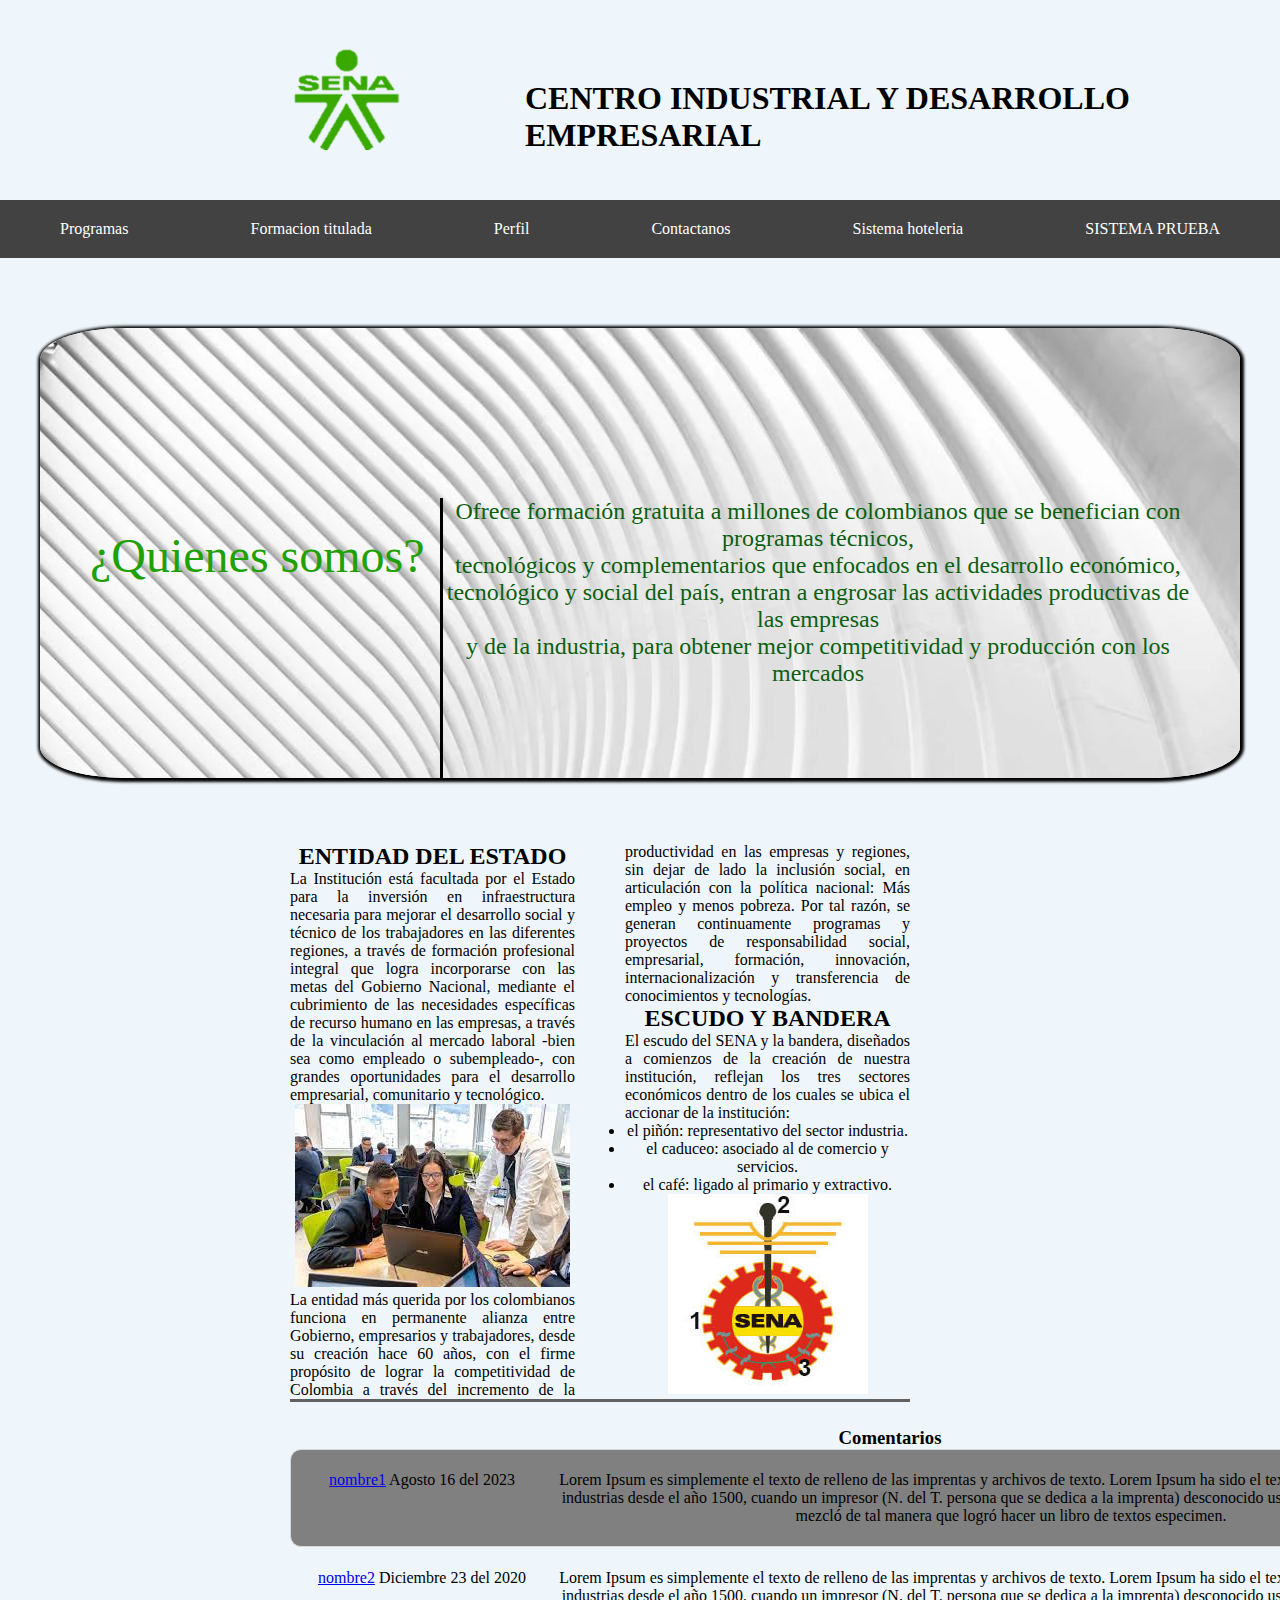
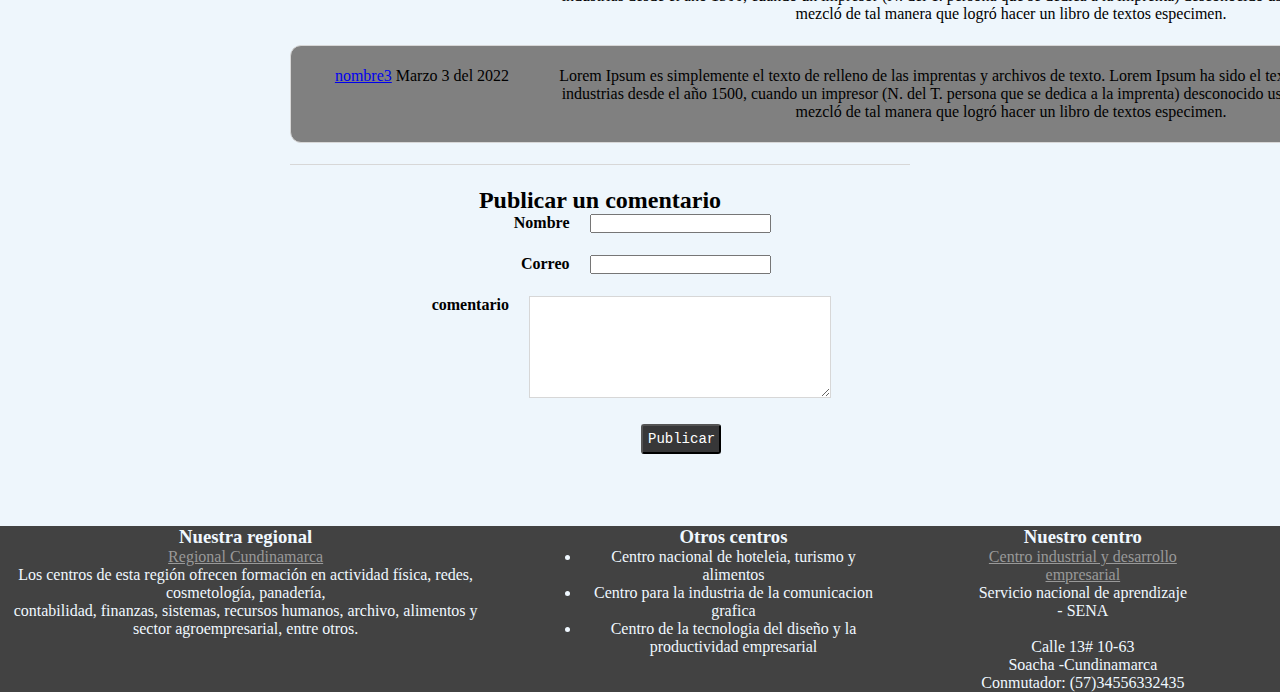
<file: index.html>
<!DOCTYPE html>
<html lang="en">
<head>
    <meta charset="UTF-8">
    <meta name="viewport" content="width=device-width, initial-scale=1.0">
    <title>cide</title>
    <link rel="icon" href="./hotel/img/logo verde.png">
    <link rel="stylesheet" href="css/estilo.css">
    <!--<link rel="icon" href="img/logo verde.png">-->
</head>
<body>
    <header>
        <img class="logo" src="img/logo verde.png" alt="logo">
        <h1 class="titulo">CENTRO INDUSTRIAL Y DESARROLLO EMPRESARIAL</h1> 
    </header>
    
    <nav class="navegador">
        <ul class="menu">
            <li><a href="#">Programas</a>
                <ul class="submenu">
                    <li><a href="#">Adso</a></li>
                    <li><a href="#">Produccion multimedia</a></li>
                    <li><a href="#">Recepcion hotelera</a></li>
                </ul>
            </li>
            <li><a href="#">Formacion titulada</a>
                <ul class="submenu">
                    <li><a href="#">Cordinacion</a></li>
                    <li><a href="#">Instructor</a></li>
                    <li><a href="#">Aprendiz</a></li>
                </ul>
            </li>
            <li><a href="#">Perfil</a>
                <ul class="submenu">
                    <li><a href="#">Crear Perfil</a></li>
                    <li><a href="#">Actualizar perfil</a></li>
                    <li><a href="#">Recuperar contraseña</a></li>
                </ul>
            </li>
            <li><a href="#">Contactanos</a></li>
            <li><a href="./hotel/servicios.html">Sistema hoteleria</a></li>
            <li><a href="./hotel/sistema.html">SISTEMA PRUEBA</a></li>

        </ul>
    </nav>
 <center>
    <section class="banner_estatico">
        <h2 class="titulo_banner">¿Quienes somos?</h2>
        <p>Ofrece formación gratuita a millones de colombianos que se benefician con programas técnicos,<br>  tecnológicos y complementarios que enfocados en el desarrollo económico, <br>tecnológico y social del país, entran a engrosar las actividades productivas de las empresas <br> y de la industria, para obtener mejor competitividad y producción con los mercados</p>

    </section>
</center>
<center>
    <div class="contenido">
        <div class="entidad">
            <section class="articulo">
                <h2>ENTIDAD DEL ESTADO</h2>
                <p>La Institución está facultada por el Estado para la inversión en infraestructura necesaria para mejorar el desarrollo social y técnico de los trabajadores en las diferentes regiones,  a través de formación profesional integral que logra incorporarse con las metas del Gobierno Nacional, mediante el cubrimiento de las necesidades específicas de recurso humano en las empresas, a través de la vinculación al mercado laboral -bien sea como empleado o subempleado-, con grandes oportunidades para el desarrollo empresarial, comunitario y tecnológico. </p>
                <img src="./img/aprendices.jpg" alt="aprendices">
                <p>La entidad más querida por los colombianos funciona en permanente alianza entre Gobierno, empresarios y trabajadores, desde su creación hace 60 años, con el firme propósito de lograr la competitividad de Colombia a través del incremento de la productividad en las empresas y regiones, sin dejar de lado la inclusión social, en articulación con la política nacional: Más empleo y menos pobreza. Por tal razón, se generan continuamente programas y proyectos de responsabilidad social, empresarial, formación, innovación, internacionalización y transferencia de conocimientos y tecnologías.​</p>
                <h2>ESCUDO Y BANDERA</h2>
                <p>El escudo del SENA y la bandera, diseñados a comienzos de la creación de nuestra institución, reflejan los tres sectores económicos dentro de los cuales se ubica el accionar de la institución: </p>
                <li>el piñón: representativo del sector industria.</li>
                <li>el caduceo: asociado al de comercio y servicios.</li>
                <li>el café: ligado al primario y extractivo.</li>
                <img src="./img/escudo.jpg" alt="escudo">
            </section>
            <section class="comentarios">
                <h3>Comentarios</h3>
                <div class="tabulacion_comentarios">
                    <article>
                    <div>
                        <a href="#">nombre1</a> <time>Agosto 16 del 2023</time>
                    </div>
                        <p>Lorem Ipsum es simplemente el texto de relleno de las imprentas y archivos de texto. Lorem Ipsum ha sido el texto de relleno estándar de las industrias desde el año 1500, cuando un impresor (N. del T. persona que se dedica a la imprenta) desconocido usó una galería de textos y los mezcló de tal manera que logró hacer un libro de textos especimen.</p>
                    </article>
                    <article>
                    <div>
                        <a href="#">nombre2</a> <time>Diciembre 23 del 2020</time>
                    </div>
                        <p>Lorem Ipsum es simplemente el texto de relleno de las imprentas y archivos de texto. Lorem Ipsum ha sido el texto de relleno estándar de las industrias desde el año 1500, cuando un impresor (N. del T. persona que se dedica a la imprenta) desconocido usó una galería de textos y los mezcló de tal manera que logró hacer un libro de textos especimen.</p>
                    </article>
                    <article>
                    <div>
                        <a href="#">nombre3</a> <time>Marzo 3 del 2022</time>
                    </div>
                        <p>Lorem Ipsum es simplemente el texto de relleno de las imprentas y archivos de texto. Lorem Ipsum ha sido el texto de relleno estándar de las industrias desde el año 1500, cuando un impresor (N. del T. persona que se dedica a la imprenta) desconocido usó una galería de textos y los mezcló de tal manera que logró hacer un libro de textos especimen.</p>
                    </article>
                    
                </div>
            </section>
            <form action="# " method="post ">
                <h2>Publicar un comentario</h2>
                <p>
                    <label>Nombre</label>
                    <input type="text " required />
                </p>
                <p>
                    <label>Correo</label>
                    <input type="email " required />
                </p>
                <p>
                    <label for="comment ">comentario</label>
                    <textarea required></textarea>
                </p>
                <p><input type="submit" value="Publicar"></p>
            </form>
        </div>

    </div>
</center>
<center>
    <footer class="pie">
        <section>
            <h3>Nuestra regional</h3>
            <a href="https://www.sena.edu.co/es-co/regionales/zonaAndina/Paginas/_Cundinamarca.aspx">Regional Cundinamarca</a><p>Los centros de esta región ofrecen formación en actividad física, redes, cosmetología, panadería,<br> contabilidad, finanzas, sistemas, recursos humanos, archivo, alimentos y sector agroempresarial, entre otros.</p>
        </section>
        <section>
            <h3>Otros centros</h3>
                <ul>
                    <li><a href="https://senahoteleriaturismoalimentos.blogspot.com/"></a>Centro nacional de hoteleia, turismo y alimentos</li>
                    <li><a href="https://comunicaciongraficasena.blogspot.com/"></a>Centro para la industria de la comunicacion grafica</li>
                    <li><a href="https://senagirardot.blogspot.com/"></a>Centro de la tecnologia del diseño y la productividad empresarial</li>
                </ul>
        </section>
        <section>
            <h3>Nuestro centro</h3>
            <a href="">Centro industrial y desarrollo empresarial</a><p>Servicio nacional de aprendizaje - SENA<br><br>Calle 13# 10-63 <br>Soacha -Cundinamarca<br>Conmutador: (57)34556332435 <br></p>
            <a href=""></a>
        </section>
    </footer>
</center>
</body>
</html>
</file>
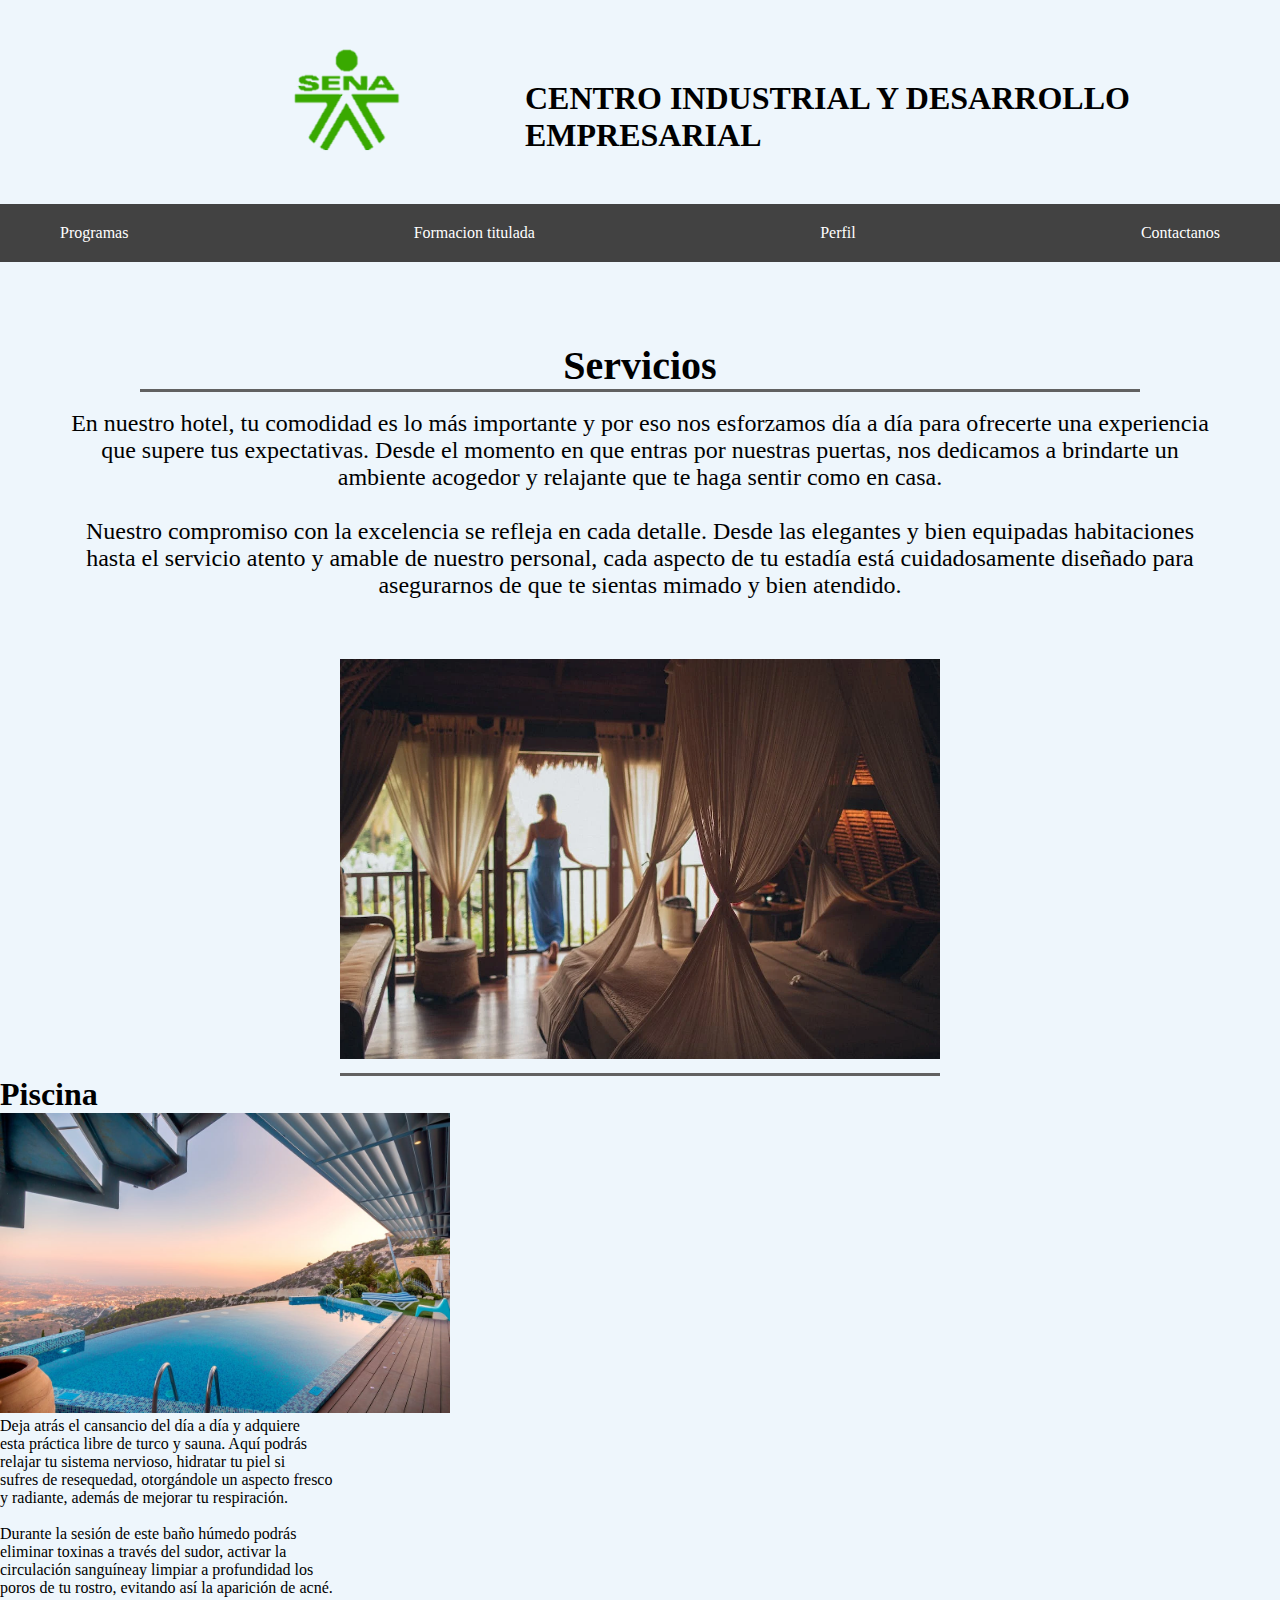
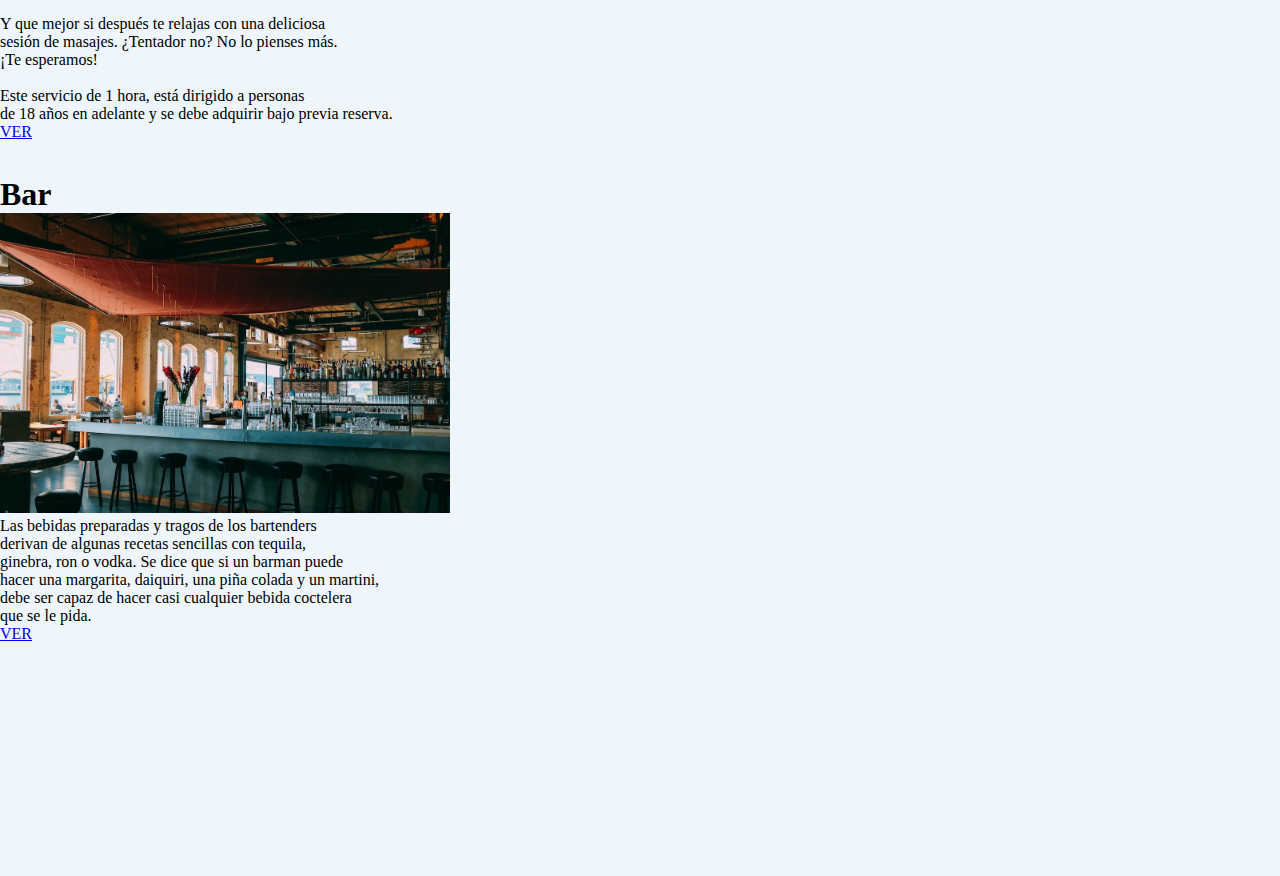
<file: servicios.html>
<!DOCTYPE html>
<html lang="en">
<head>
    <meta charset="UTF-8">
    <meta name="viewport" content="width= , initial-scale=1.0">
    <title>Servicios</title>
    <link rel="icon" href="./img/logo verde.png">
    <link rel="stylesheet" href="css/servicios.css">
</head>
<body>
    <header>
        <a href="./index.html"><img class="logo" src="img/logo verde.png" alt="logo"></a>
        <h1 class="titulo">CENTRO INDUSTRIAL Y DESARROLLO EMPRESARIAL</h1> 
    </header>
    <nav class="navegador">
        <ul class="menu">
            <li><a href="#">Programas</a>
                <ul class="submenu">
                    <li><a href="#">Adso</a></li>
                    <li><a href="#">Produccion multimedia</a></li>
                    <li><a href="#">Recepcion hotelera</a></li>
                </ul>
            </li>
            <li><a href="#">Formacion titulada</a>
                <ul class="submenu">
                    <li><a href="#">Cordinacion</a></li>
                    <li><a href="#">Instructor</a></li>
                    <li><a href="#">Aprendiz</a></li>
                </ul>
            </li>
            <li><a href="#">Perfil</a>
                <ul class="submenu">
                    <li><a href="#">Crear Perfil</a></li>
                    <li><a href="#">Actualizar perfil</a></li>
                    <li><a href="#">Recuperar contraseña</a></li>
                </ul>
            </li>
            <li><a href="#">Contactanos</a></li>

        </ul>
    </nav>
    <center>
    <div class="intro-servicios">
            <h1 class="tituloServicios">Servicios</h1><br><p>En nuestro hotel, tu comodidad es lo más importante y por eso nos esforzamos día a día para ofrecerte una experiencia 
                <br>que supere tus expectativas. Desde el momento en que entras por nuestras puertas, nos dedicamos a brindarte un 
                <br>ambiente acogedor y relajante que te haga sentir como en casa. <br><br>

                Nuestro compromiso con la excelencia se refleja en cada detalle. Desde las elegantes y bien equipadas habitaciones 
                <br>hasta el servicio atento y amable de nuestro personal, cada aspecto de tu estadía está cuidadosamente diseñado para 
                <br> asegurarnos de que te sientas mimado y bien atendido.</p>
        <section class="articulo">
            <img src="./img/imgPrincipalServicios.png" alt="imgPrincipal">
        </section>
    </div>
</center>
    <div class="tiposServicios">
        <section>
            <h1>Piscina</h1>
            <img src="./img/piscina.png" alt="pscinaServicios">
            <p>Deja atrás el cansancio del día a día y adquiere <br>
                esta práctica libre de turco y sauna. Aquí podrás <br>
                relajar tu sistema nervioso, hidratar tu piel si <br>
                sufres de resequedad, otorgándole un aspecto fresco <br>
                y radiante, además de mejorar tu respiración. <br><br>

                Durante la sesión de este baño húmedo podrás <br>
                eliminar toxinas a través del sudor, activar la <br>
                circulación sanguíneay limpiar a profundidad los <br>
                poros de tu rostro, evitando así la aparición de acné. <br><br>
                
                Y que mejor si después te relajas con una deliciosa <br>
                 sesión de masajes. ¿Tentador no? No lo pienses más. <br>
                  ¡Te esperamos! <br><br>
                
                Este servicio de 1 hora, está dirigido a personas <br>
                de 18 años en adelante y se debe adquirir bajo previa reserva.
                </p>
                <a href="./piscina.html">VER</a>
        </section>
        <section>
            <h1>Bar</h1>
            <img src="./img/bar.png" alt="barServicios">
            <p>Las bebidas preparadas y tragos de los bartenders <br>
                derivan de algunas recetas sencillas con tequila, <br>
                ginebra, ron o vodka. Se dice que si un barman puede <br>
                hacer una margarita, daiquiri, una piña colada y un martini, <br>
                debe ser capaz de hacer casi cualquier bebida coctelera <br>
                que se le pida.
            </p>
            <a href="bar.html">VER</a>
        </section>

    </div>

</body>
</html>
</file>
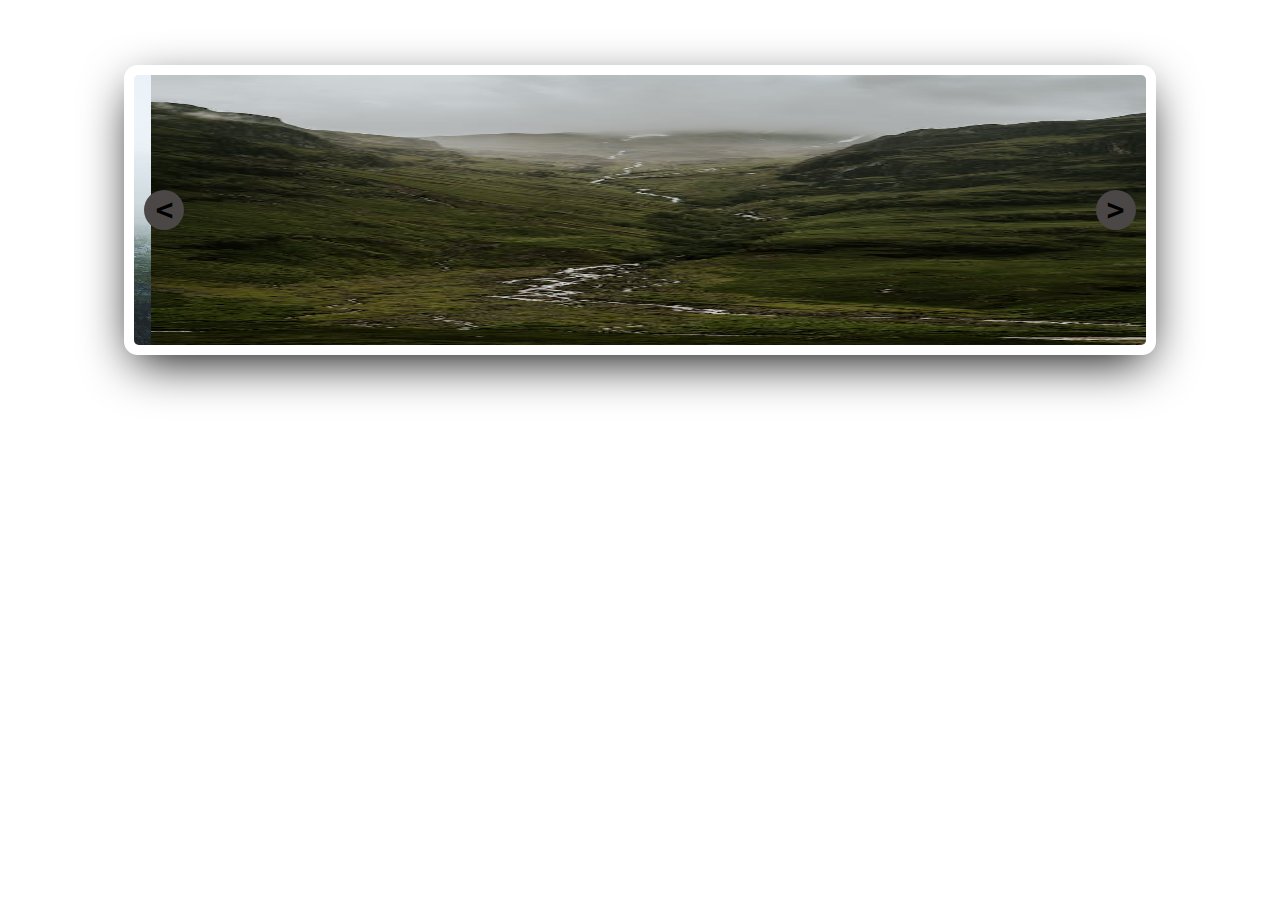
<file: hotel/banner.html>
<!DOCTYPE html>
<html lang="en">
<head>
    <meta charset="UTF-8">
    <meta name="viewport" content="width=device-width, initial-scale=1.0">
    <title>Banner dinamico</title>
    <link rel="stylesheet" href="./css/banner.css">
    <script src="./js/code.jquery.com_jquery-3.7.1.min.js"></script>
</head>
<body>
    <div id="banner">
        <div id="contenedor-banner" class="contenedor-banner">
            <div id="caja" class="caja">
                <section class="section_caja"><img src="./img/banner/img1.png" class="img_caja"></section>
                <section class="section_caja"><img src="./img/banner/img2.png" class="img_caja"></section>
                <section class="section_caja"><img src="./img/banner/img3.png" class="img_caja"></section>
            </div>
            <div id="btn-atras" class="btn-atras">&#60;</div>
            <div id="btn-adelante" class="btn-adelante">&#62;</div>
        </div>
    </div>
    <script src="./js/banner.js"></script>

</body>
</html>
</file>
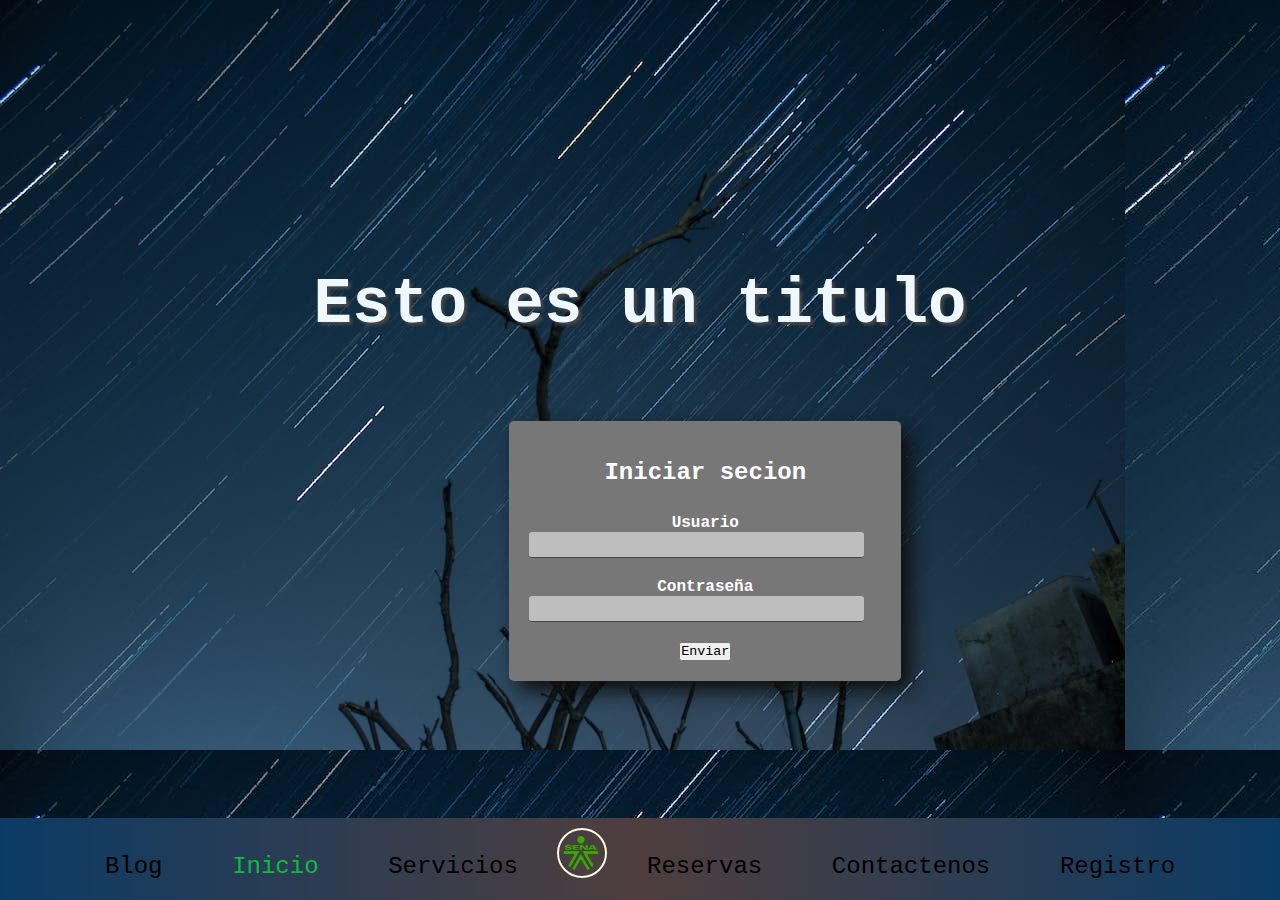
<file: hotel/sistema.html>
<!DOCTYPE html>
<html lang="en">
<head>
    <meta charset="UTF-8">
    <meta name="viewport" content="width=device-width, initial-scale=1.0">
    <link rel="stylesheet" href="https://cdnjs.cloudflare.com/ajax/libs/font-awesome/6.4.2/css/all.min.css" integrity="">
    <link rel="stylesheet" href="./css/sistema.css">
    <title>Document</title>
</head>
<body>
    <header>
        <nav>
            <a href="../index.html" onclick="seleccionar(this)">Blog</a>
            <a href="#intro" onclick="seleccionar(this)" class="selected">Inicio</a>
            <a href="#servicios" onclick="seleccionar(this)">Servicios</a>
            <span>
                <i class="icono_menu"><img src="../img/logo verde.png" alt=""></i>
            </span>
            <a href="#reservas" onclick="seleccionar(this)">Reservas</a>
            <a href="#contactenos" onclick="seleccionar(this)">Contactenos</a>
            <a href="#registro" onclick="seleccionar(this)">Registro</a>
        </nav>
    </header>

    <section id="intro" class="bloque">
        <div class="contenido">
            <div>
                <h1>Esto es un titulo</h1>
            </div>
            <div class="formulario">
                <form action="#servicios">
                    <h2>Iniciar secion</h2>
                    <div class="info">
                        <label>Usuario</label>
                        <input type="text">
                    </div>
                    <div class="info">
                        <label>Contraseña</label>
                        <input type="text">
                    </div>
                    <div>
                        <input type="submit" value="Enviar" class="bnt_enviar">
                    </div>
                </form>
            </div>
        </div>
    </section>
    <section id="servicios" class="bloque">
        <div>
            <h2>Nuestros servicios</h2>
        </div>
        <div class="contenido">
            <div class="item servicio1">
                <div class="overlay"></div>
                <a href="../img/piscina.png"><h2>Piscinas</h2></a>
            </div>
            <div class="item servicio2">
                <div class="overlay"></div>
                <a href=""><h2>Bar</h2></a>
            </div>
            <div class="item servicio3">
                <div class="overlay"></div>
                <a href="../img/escudo.jpg"><h2>Escudo</h2></a>
            </div>
            <div class="item servicio4">
                <div class="overlay"></div>
                <a href="./img/banner/img2.png"><h2>paisaje</h2></a>
            </div>
            <div class="item servicio5">
                <div class="overlay"></div>
                <a href="./img/banner/img1.png"><h2>Paisaje dos</h2></a>
            </div>
        </div>
    </section>
    <section id="reservas" class="bloque">
        <div class="contenido">
            <div><h2>Desea reservar?</h2></div>
            <div class="contenidoTexto">
                <p>Las presentes condiciones generales estan sijetas a lo dispuesto en la NTSH Sectorial Colombiana 003 (2023-02-24) <br>
                Esta norma tiene como objeto proporcionar los requisitos para ofrecer productos y servicios dando respuesta al cliente,
                realizar check in y check out de huespedees y reservar habitaciones de acuerdo con procedimientos definidos en los 
                establecimientos de alojamiento y hospedaje.</p>
                <center>
                <div class="contenidoImagenes">
                    <div class="item clausura">
                        <div class="overlay"></div>
                        <a href="../img/aprendices.jpg"><h2>Clausuras</h2></a>
                    </div>
                    <div class="item condiciones">
                        <div class="overlay"></div>
                        <a href="../img/fondo banner2.png"><h2>Condiciones de pago</h2></a>
                    </div>
                    <div class="item reservas">
                        <div class="overlay"></div>
                        <a href="../img/banner3.jpg"><h2>Reservas</h2></a>
                    </div>
                </div>
            </center>
            </div>
        </div>
    </section>
    <section id="contactenos" class="bloque">
        <div class="contenido">
            <div class="datos">
                <div class="icono">
                    <i class="fa-solid fa-location-dot"></i>
                </div>
                <div class="datos_dir">
                    <h2>Direccion</h2>
                    <h3>Calle 13 #234-01 Este</h3>
                </div>
            </div>

            <div class="datos">
                <div class="icono">
                    <i class="fa-solid fa-mobile-retro"></i>
                </div>
                <div class="datos_telefono">
                    <h2>Telefono</h2>
                    <h3>(+57) 3137653123</h3>
                </div>
            </div>

            <div class="datos">
                <div class="icono">
                    <i class="fa-solid fa-envelope"></i>
                </div>
                <div class="datos_email">
                    <h2>Email</h2>
                    <h3>estamejor@gmail.com</h3>
                </div>
            </div>

            <div class="datos">
                <div class="icono">
                    <i class="fa-brands fa-whatsapp"></i>
                </div>
                <div class="datos_whatsapp">
                    <h2>Whatsapp</h2>
                    <h3>4145913749</h3>
                </div>
            </div>


            <div class="formulario">
                <form action="#intro">
                    <h2>Enviar mensaje</h2>
                    <div class="info">
                        <label>Nombre</label>
                        <input type="text">
                    </div>
                    <div class="info">
                        <label>Apellido</label>
                        <input type="text">
                    </div>
                    <div class="info">
                        <label>Email</label>
                        <input type="email">
                    </div>
                    <div class="info">
                        <label>Mensaje</label>
                        <textarea cols="30" rows="10"></textarea>
                    </div>
                    <div>
                        <input type="submit" value="Enviar" class="btn_enviar">
                    </div>
                </form>
            </div>
        </div>
    </section>
    <section id="registro" class="bloque">
        <div class="registrarse">
            <form action="#intro">
                
                <h2>REGISTRATE</h2>
                <div class="info">
                    <label>Nombre</label>
                    <input type="text">
                </div>
                <div class="info">
                    <label>Apellido</label>
                    <input type="text">
                </div>
                <div class="info">
                    <label>Email</label>
                    <input type="email">
                </div>
                <div class="info">
                    <label>Tipo de documento</label>
                    <select>
                        <option>Cedula de ciudaddania</option>
                        <option>Cedula de extrangeria</option>
                        <option>Psaporte</option>
                    </select>
                </div>
                <div class="info">
                    <label>Acepto terminos y condiciones</label>
                    <input type="checkbox">
                </div>
                <div>
                    <input type="submit" value="Enviar" class="btn_enviar">
                </div>
            </form>
        </div>
    </section>
</body>
</html>
</file>
<file: css/estilo.css>
@import url('https://fonts.googleapis.com/css2?family=Kanit:wght@300&display=swap');

*{
    margin:0;
    padding:0;
}
header{
    background-color: rgb(238, 246, 252);
    width: 100%;
    padding: 40px;
    display: flex;
}       
body{
    width: 100%;
    background-color: rgb(238, 246, 252);
}

.logo{
    width: 120px;
    height: 120px;
    border-radius: 50%;
    margin-left: 250px;
    z-index: 1;
}    
.logo:hover {
    transform: scale(1.5);
}
.titulo{
    position: relative;
    margin-left: 115px;
    margin-top: 40px;
}
.titulo:hover{
    transform: scale(1.2);
    
}

/*menu*/


.navegador{
    background-color: rgb(66, 66, 66);
    padding: 20px;
    
}
.navegador .menu ul li a{
    color:rgb(0, 0, 0);

}



.navegador .menu a{
    text-decoration: none;
    color: rgb(255, 255, 255);
}
.menu{
    list-style: none;
    display: flex;
    justify-content: space-between;
}
.menu li a{
    position: relative;
    padding:1px 40px;
}
.menu li:hover{
    background-color: rgb(226, 226, 226);
}

/*submenu*/
.submenu{
    display: none;
    /*position:relative;*/
    background-color: rgb(139, 139, 139);
    position:absolute;
    list-style: none;
    border-radius: 10%;
}

.menu li:hover .submenu{
    display:block;
}
.submenu li{
    padding: 5px 10px;
}
.submenu li.hover{
    background-color: rgb(43, 220, 226);
}

.banner_estatico{

    width: 1200px;
    height: 450px;
    margin-top: 70px;
    text-align:inherit;
    display: flex;
    z-index: 1;
    background-size: 100%;
    background-image: url(../img/fondo-banner.png);
    border-radius: 7%;
    box-shadow: 1px 1px 3px 3px rgb(0, 0, 0);
}

.banner_estatico .titulo_banner{
    text-align:left;
    font-size:300%;
    width: 350px;
    margin-top: 200px;
    font-weight: normal;
    color: rgb(30, 161, 4);
    margin-left: 50px;
}

.banner_estatico p{
    font-size: 150%;
    width: 750px;
    margin-top: 170px;
    color: rgb(11, 95, 17);
    border-left: solid 3px rgb(0, 0, 0);
}

/*contenido*/

.contenido{
    display: table;
    width: 1200px;
    margin-top: 15px;
    margin-right: 600px;
    
}

/*renderizar contenido de estado a columna*/

.entidad{
    padding: 50PX 20PX 50PX 20px;
    width: 620px;

}

/*se fija el conteo de las columnas*/

.articulo{
column-count: 2;
column-gap: 50px;
border-bottom: solid 3px rgb(97, 97, 97);
}

.articulo p{
    text-align: justify;
}

.comentarios{
    width: 1200px;
    margin-top: 25px;
}

.comentarios article{
    display: table;
    padding: 22px;
}

.comentarios article div{
    display: table-cell;
    width: 220px;
    padding-right: 22px;
}
.comentarios article:nth-child(odd) {
    padding: 21px;
    background: #808080;
    border: 1px solid #d7d7d7;
    border-radius: 11px;
}

form {
    margin-top: 21px;
    padding-top: 22px;
    border-top: 1px solid #d7d7d7;
}

form p {
    display: table;
    margin-bottom: 22px;
    padding: 0 22px;
}

form label {
    display: table-cell;
    width: 140px;
    padding-right: 20px;
    text-align: right;
    font-weight: bold;
    vertical-align: top;
}

form input[type="text"],
form input[type="email"],
form input[type="url"] {
    display: table-cell;
    width: 300px;
    height: 20px;
    border: 1px solid #d7d7d7;
    border-radius: 3px;
}

form input[type="submit"] {
    display: table-cell;
    width: 80px;
    height: 30px;
    background-color: #373738;
    color: white;
    font-size: 14px;
    padding: 5px;
    border-radius: 3px;
    font-family: 'Victor Mono', monospace;
}

form textarea {
    width: 300px;
    height: 100px;
    border: 1px solid #d7d7d7;
    
}

form input[type="submit"] {
    margin-left: 162px;
}


footer{
    position: absolute;
    background-color:  rgb(66, 66, 66);
    justify-content: space-between;
}

.pie{
    width: 100%;
}

.pie section{
    position: relative;
    display: table-cell;
    color: aliceblue;
    padding-right: 90px;
}


.pie section a{
    color: rgb(153, 153, 153);

}
</file>
<file: css/servicios.css>
*{
    margin:0;
    padding:0;
}

header{
    background-color: rgb(238, 246, 252);
    width: 100%;
    padding: 40px;
    display: flex;
}       
body{
    width: 100%;
    background-color: rgb(238, 246, 252);
}

.logo{
    width: 120px;
    height: 120px;
    border-radius: 50%;
    margin-left: 250px;
    z-index: 1;
}    
.logo:hover {
    transform: scale(1.5);
}
.titulo{
    position: relative;
    margin-left: 115px;
    margin-top: 40px;
}
.titulo:hover{
    transform: scale(1.2);
    
}

.navegador{
    background-color: rgb(66, 66, 66);
    padding: 20px;
    
}
.navegador .menu ul li a{
    color:rgb(0, 0, 0);

}

.navegador .menu a{
    text-decoration: none;
    color: rgb(255, 255, 255);
}
.menu{
    list-style: none;
    display: flex;
    justify-content: space-between;
}
.menu li a{
    position: relative;
    padding:1px 40px;
}
.menu li:hover{
    background-color: rgb(226, 226, 226);
}

.submenu{
    display: none;
    background-color: rgb(139, 139, 139);
    position:absolute;
    list-style: none;
    border-radius: 10%;
}

.menu li:hover .submenu{
    display:block;
}
.submenu li{
    padding: 5px 10px;
}
.submenu li.hover{
    background-color: rgb(43, 220, 226);
}

.intro-servicios{
    margin-top: 80px;
}

.intro-servicios h1{
    font-size: 250%;
    border-bottom: solid 3px rgb(97, 97, 97) ;
    width: 1000px;
}

.intro-servicios p {
    font-size: 150%;
}

.articulo{
    display: table;
    column-count: 2;
    column-gap: 50px;
    border-bottom: solid 3px rgb(97, 97, 97);
}

.articulo img{
    height: 400px;
    margin-bottom: 10px;
    margin-top: 60px;
}

.tiposServicios section{
    width: 700px;
    height: 700px;

}

.tiposServicios img{
    height: 300px;
}
</file>
<file: hotel/css/banner.css>
#banner{
    position: relative;
    top: 7px;
    margin: auto;
    width: 80%;
}

.contenedor-banner{
    margin: auto;
    position: relative;
    top: 60px;
    height: 270px;
    overflow: hidden;
    box-shadow: 0 0 0 10px #fff, 0 15px 50px;
    border-radius: 5px;
}

.caja {
    width: 305%;
    height: 270px;
    display: flex;
}

.section_caja{
    width: 100%;
}

.img_caja{
    display: flex;
    width: 100%;
    height: 100%;
}

.btn-atras,
.btn-adelante{
    width: 40px;
    height: 40px;
    background: #4b4747;
    position: absolute;
    top: 50%;
    transform: translateY(-50%);
    line-height: 40px;
    font-size: 30px;
    font-weight: bold;
    text-align: center;
    border-radius: 50%;
    font-family: monospace;
    cursor: pointer;
}

.btn-atras{
    left: 10px;
}

.btn-adelante{
    right: 10px;
}
</file>
<file: hotel/css/sistema.css>
*{
    margin: 0;
    padding: 0;
    box-sizing: border-box;
    font-family: 'Courier New', Courier, monospace;
}

html{
    scroll-behavior: smooth;
}

body{
    display: flex;
    overflow: hidden;
}

.bloque{
    width: 100vw;
    padding-top: 50px;
    flex-shrink: 0;
    height: 100vh;
}

header{
    position: fixed;
    bottom: 0;
    padding: 10px 0;
    width: 100%;
    background-image: linear-gradient( to right, #0b3b65, rgb( 79,62, 62), #0b3b65);
    text-align: center;
}

header a{
    display: inline-block;
    margin: 0 20px;
    text-decoration: none;
    color: rgb(0, 0, 0);
    padding: 10px;
    font-size: 24px;
}

header span{
    display: inline-block;
    height: 50px;
    width: 50px;
    line-height: 40px;
    border: 2px solid cornsilk;
    border-radius: 50%;
    padding: 3px;
}

.icono_menu img{
    width: 40px;
    height: 40px;
}

.selected {
    color: rgb(15, 187, 58);
    transition: .3s;
}

#intro {
    background-image: url(../img/fondoIntro.png);
    background-color: aqua;
    display: flex;
    justify-content: center;
    align-items: center;
}

#intro .formulario label{
    color: rgb(255, 255, 255);
}

#intro .formulario h2{
    color: rgb(255, 255, 255);
}

#intro .contenido h1 {
    font-size: 4rem;
    text-align: center;
    color: aliceblue;
    text-shadow: 3px 3px 3px rgb(70, 69, 69);
    position: relative;
    animation: 3s aparecer forwards;
    padding-bottom: 80px;
}

@keyframes aparecer {
    0% {
        opacity: 0;
        top: 50px;
    }
    100% {
        opacity: 1;
        top: 0px;
    }
}

#intro .formulario {

    width: 60%;
    height: 60%;
    text-align: center;
    border-radius: 5px;
    padding: 20px;
    background: rgb(120, 119, 119);
    margin-left: 30%;
    box-shadow: 10px 10px 20px rgb(16, 16, 16);
}
.formulario h2{
    padding: 18px;
}
.formulario h3 {
    color: #070707;
    text-align: center;
    padding: 10px;
    font-size: 30px;
}
.formulario .info {
    margin-bottom: 20px;
}
.info label {
    display: block;
    color: #0a0a0a;
    font-weight: bold;
}

.info input {
    display: block;
    width: 95%;
    border: none;
    border-bottom: 1px solid #4d4343;
    padding: 5px;
    outline: none;
    border-radius: 3px;
    background-color: #bfbebe;
}

.formulario .btn_enviar {
    background-color: #108af5;
    border-radius: 5px;
    margin-left: 35%;
    display: block;
    border: none;
    color: #090909;
    padding: 7px;
    font-size: 16px;
    font-weight: bold;
}

/* servicios */
#servicios {
     background: linear-gradient(transparent, black), url(../img/hotelServicios.png);
    background-size: cover; 
    


}

#servicios h2 {
    text-align: center;
    margin-bottom: 20px;
}

#servicios .contenido {
    max-width: 90%;
    margin: auto;
    display: flex;
    justify-content: space-between;
}
#servicios .servicio1 {
    background-image: url(../img/piscina.png);
}

#servicios .servicio2 {
    background-image: url(../img/bar.png);
}

#servicios  .servicio3 {
    background-image: url(../img/escudo.png);
}

#servicios .servicio4 {
    background-image: url(../img/paisaje.png);
}

#servicios  .servicio5 {
    background-image: url(../img/paisaje2.png);
}

/* acordeon */
#servicios .item {
    width: 25%; 
    height: 400px;
    background-size: cover;
    background-position: center center;
    margin: 0 10px;
    transition: .7s;
    position: relative;
    border-radius: 5px;
    overflow: hidden;
    cursor: pointer;
}

#servicios .item:hover {
   width: 90%;
}

#servicios  .overlay {
   position: absolute;
   background: linear-gradient(to bottom, transparent 80%, black);
   top: 0;
   left: 0;
   width: 100%;
   height: 100%;
}

#servicios .item .titulo {
   position: absolute;
   bottom: -10px;
   letter-spacing: 2px;
   left: 50%;
   transform: translateX(-50%);
   color: #e7e7dd;
   font-style: 20px;
   background-color: black;
   padding: 10px 0;
   width: 100%;
   opacity: 0;
   transition: .3s;
}

#servicios .item:hover .titulo {
   bottom: -20px;
   opacity: 1;
}

/* reservas */
#reservas .clausura {
    background-image: url(../img/condicones.png);
}

#reservas .condiciones {
    background-image: url(../img/clausura.png);
}

#reservas .reservas {
    background-image: url(../img/reserva.png);
}



#reservas {
    background: linear-gradient(rgba(10, 10, 10, 0.7), rgba(6, 6, 6, 0.7)), url('../img/escudo.png');
    background-size: cover;
    background-position: center;
    color: rgb(106, 105, 105);
    padding: 50px 0;
}

#reservas .contenidoImagenes {
    width: 30%;
    display: flex;
    justify-content: space-around;
}

#reservas .contenido {
    max-width: 80%;
    margin: auto;
    padding: 20px;
    background-color: #080707;
    background-size: cover;
    border-radius: 10px;
    box-shadow: 0 0 10px rgba(0, 0, 0, 0.5);
}

#reservas h2 {
    font-size: 36px;
    text-align: center;
    margin-bottom: 30px;
    color: #ffffff; 
}

#reservas p {
    font-size: 18px;
    line-height: 1.5;
    color: #8c8c8c;
    font-weight: bold;
    margin-bottom: 20px;
}

#reservas .item {
    height: 300px;
    background-size: cover;
    background-position: center center;
    margin: 0 10px;
    transition: .7s;
    position: relative;
    border-radius: 5px;
    overflow: hidden;
    cursor: pointer;
}

#reservas .item:hover {
    width: 120%;
}
 
#reservas  .overlay {
    position: absolute;
    top: 0;
    left: 0;
    width: 100%;
    height: 100%;
}

#reservas .item h2 {
    font-size: 24px;
    text-align: center;
    color: #2f15f8; 
    margin-bottom: 10px;
}

#reservas .item a {
    color: #7ee3f9; 
    text-decoration: none;
    transition: color 0.3s ease;
}

#reservas .item a:hover {
    color: #ffffff;
}
#reservas a {
    color: #7ee3f9; 
    text-decoration: none;
    font-weight: bold;
    transition: color 0.3s ease;
}

#reservas .item:hover {
    box-shadow: 0 4px 8px rgba(16, 16, 16, 0.2); 
    transform: translateY(-5px); 
}

/* contactenos */
#contactenos {
    width: 100%;
    background-image: url(../img/fondoContactanos.png);
    background-size: cover;
}

#contactenos .contenido {
    display: flex;
    justify-content: space-around; 
    align-items: flex-start; 
    max-width: 1200px; 
    margin: 0 auto; 
}

/* Estilos para la información de contacto */
#contactenos .datos {
    flex: 1; 
    height: 160px;
    padding: 20px;
    text-align: left;
    background-color: #080707;
}

#contactenos .datos .item {
    margin-bottom: 20px;
}

#contactenos .icono a {
    font-size: 16px;
    color: #4efcc5; 
}
#contactenos .icono  {
    font-size: 16px;
    color: #4efcc5; 
}

#contactenos .datos h2 {
    font-size: 24px;
    color: #f6f2f2;
    margin-top: 10px;
}

#contactenos .datos h3 {
    font-size: 18px;
    color: #74f8ad; 
}

/* Estilos para el formulario de contacto */
#contactenos .formulario {
    flex: 1; 
    padding: 15px;
    width: 0px;
    height: 130%;
    text-align: left; 
    background-color: #080707;
    border-radius: 5px;
    box-shadow: 5px 5px 10px rgb(254, 255, 254); 
}

#contactenos .formulario h2 {
    font-size: 24px;
    color: #ffffff; /* Cambia el color del título del formulario según tu preferencia */
    margin-bottom: 20px;
}

#contactenos .info label {
    display: block;
    font-weight: bold;
    color: #555; 
    margin-top: 10px;
}

#contactenos .info input,
#contactenos .info textarea {
    width: 100%;
    padding: 10px;
    border: 1px solid #ccc; 
    border-radius: 5px;
    margin-bottom: 10px;
    font-size: 7px;
}

#contactenos .info input::placeholder,
#contactenos .info textarea::placeholder {
    color: #999; 
}

#contactenos .info input:focus,
#contactenos .info textarea:focus {
    outline: none;
    border-color: #007bff;
}

#contactenos .btn_enviar {
    background-color: #0ba5ff; 
    border: none;
    border-radius: 5px;
    color: #fff; 
    padding: 10px 20px;
    font-size: 18px;
    font-weight: bold;
    cursor: pointer;
    transition: background-color 0.3s ease;
}

#contactenos .btn_enviar:hover {
    background-color: #4bf5a0; 
}
#contactenos .inputp:valid {
    border-color: rgb(35, 248, 3);
}
#contactenos .inputp:invalid {
    border-color: rgb(252, 4, 4);
}

.formulario {
    text-align: center;
}
.info {
    margin: 10px 0;
}
.error-message {
    color: red;
}

/* Estilos para el formulario de registro */
</file>
